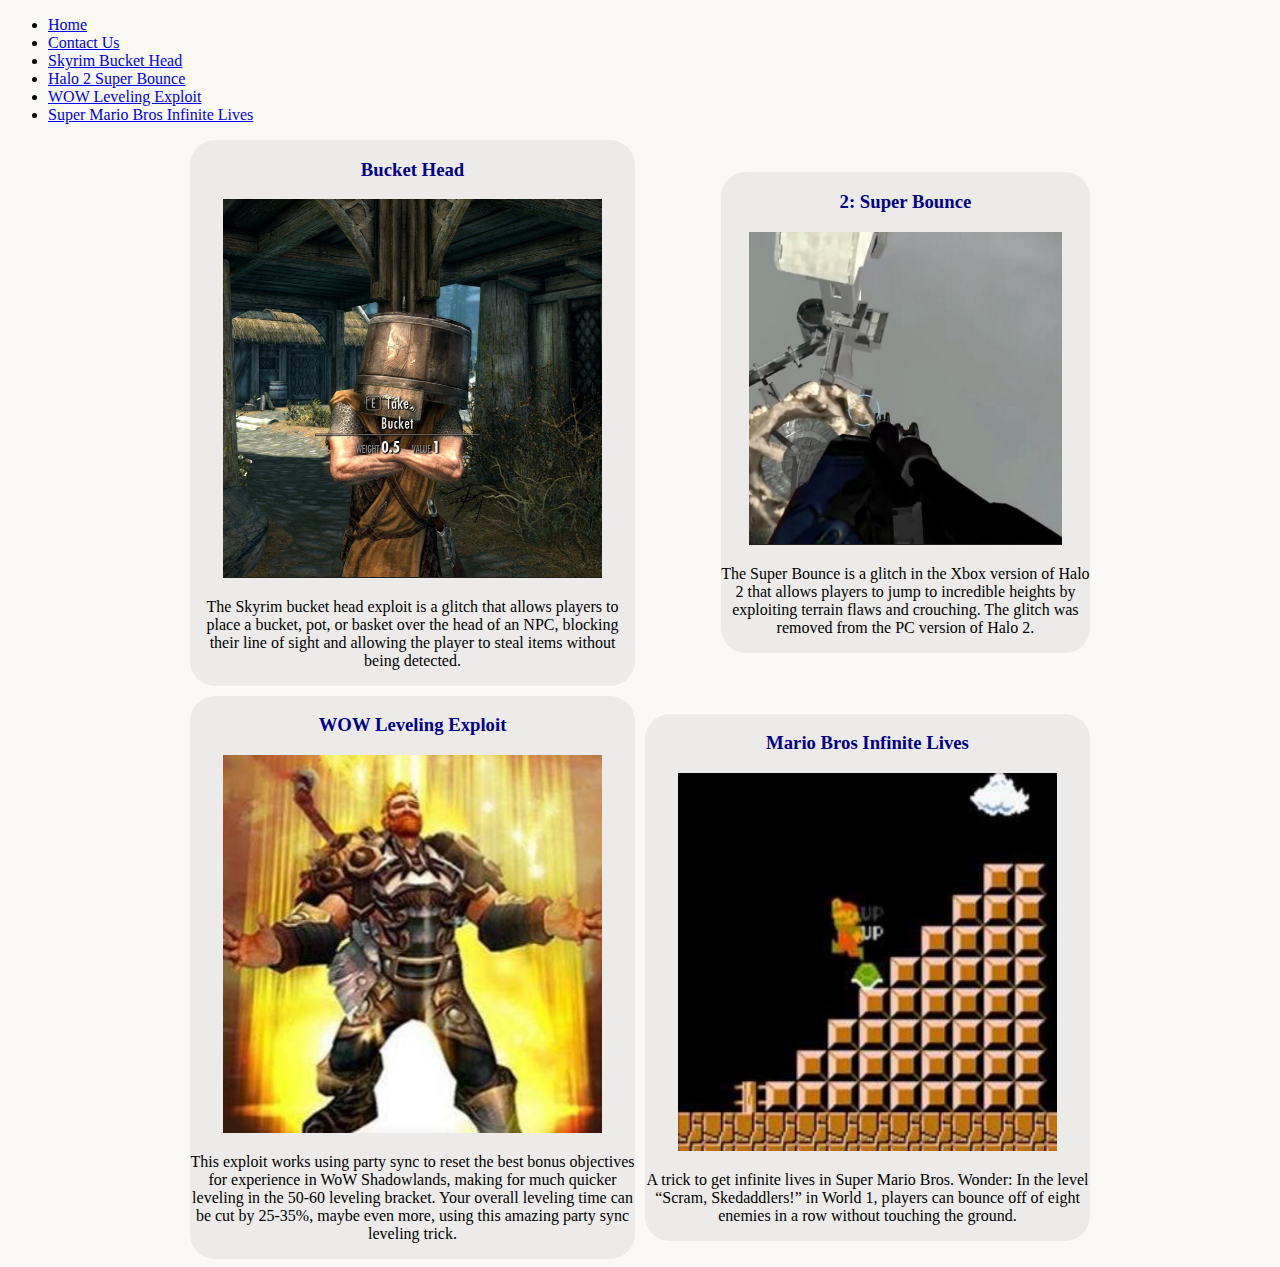
<file: index.html>
<!doctype html>
<html lang="en">
    <head>
        <title>Video Game Exploits</title>
        <!-- Required meta tags -->
        <meta charset="utf-8" />
        <meta
            name="viewport"
            content="width=device-width, initial-scale=1, shrink-to-fit=no"
        />

        <!-- Bootstrap CSS v5.2.1 -->
        <link
            href="https://cdn.jsdelivr.net/npm/bootstrap@5.3.2/dist/css/bootstrap.min.css"
            rel="stylesheet"
            integrity="sha384-T3c6CoIi6uLrA9TneNEoa7RxnatzjcDSCmG1MXxSR1GAsXEV/Dwwykc2MPK8M2HN"
            crossorigin="anonymous"
        />
        <link rel="stylesheet" href="./Styles/homepage.css">
    </head>

    <body>
        <header>
            <!--Bootstrap Navbar-->
            <nav class="navbar navbar-expand-sm bg-dark navbar-dark">
                <div class="container-fluid">
                    <ul class="navbar-nav">
                        <li class="nav-item"><a href="#" class="nav-link active">Home</a></li>
                        <li class="nav-item"><a href="./Pages/contact.html" class="nav-link">Contact Us</a></li>
                        <li class="nav-item"><a href="./Pages/bucketHead.html" class="nav-link">Skyrim Bucket Head</a></li>
                        <li class="nav-item"><a href="./Pages/superBounce.html" class="nav-link">Halo 2 Super Bounce</a></li>
                        <li class="nav-item"><a href="./Pages/leveling.html" class="nav-link">WOW Leveling Exploit</a></li>
                        <li class="nav-item"><a href="./Pages/infiniteLives.html" class="nav-link">Super Mario Bros Infinite Lives</a></li>
                    </ul>
                </div>
            </nav>
        </header>
        <main>
            <!--Main Div Containing All Content-->
            <div class="content">
                <!--A block of content-->
                <div class="block">
                    <!--Block Title-->
                    <h3 class="blockTitle"><a class="blockLink" href="./Pages/bucketHead.html">Bucket Head</a></h3>
                    <!--Block Image-->
                    <img src="./Images/SkyrimBucketHead.png" alt="A Picture from Skyrim">
                    <!--Block Paragraph-->
                    <p class="blockParagraph">
                        The Skyrim bucket head exploit is a glitch that allows players to place a bucket, pot,
                        or basket over the head of an NPC, blocking their line of sight and allowing the player to steal items without being detected.
                    </p>
                </div>
                <!--A block of content-->
                <div class="block">
                    <!--Block Title-->
                    <h3 class="blockTitle"><a class="blockLink" href="./Pages/superBounce.html">2: Super Bounce</a></h3>
                    <!--Block Image-->
                    <img src="./Images/HaloTwoSuperBounce.png" alt="A halo player soaring above the map">
                    <!--Block Paragraph-->
                    <p class="blockParagraph">
                        The Super Bounce is a glitch in the Xbox version of Halo 2 that allows players to jump to incredible heights by exploiting terrain flaws and crouching.
                        The glitch was removed from the PC version of Halo 2.
                    </p>
                </div>
                <!--A block of content-->
                <div class="block">
                    <h3 class="blockTitle"><a class="blockLink" href="./Pages/leveling.html">WOW Leveling Exploit</a></h3>
                    <!--Block Title-->
                    <img src="./Images/WOWLevelingExploit.jpg" alt="A Barbarian leveling up in WOW">
                    <p class="blockParagraph">
                    <!--Block Image-->
                        This exploit works using party sync to reset the best bonus objectives for experience in WoW Shadowlands,
                        making for much quicker leveling in the 50-60 leveling bracket. Your overall leveling time can be cut by 25-35%,
                    <!--Block Paragraph-->
                        maybe even more, using this amazing party sync leveling trick.
                    </p>
                </div>
                <!--A block of content-->
                <div class="block">
                    <h3 class="blockTitle"><a class="blockLink" href="./Pages/infiniteLives.html">Mario Bros Infinite Lives</a></h3>
                    <img src="./Images/MarioInfiniteLives.jpg" alt="Mario Jumping on a shell">
                    <!--Block Title-->
                    <p class="blockParagraph">
                        A trick to get infinite lives in Super Mario Bros.
                        Wonder: In the level “Scram, Skedaddlers!” in World 1, players can bounce off of eight enemies in a row without touching the ground.
                    <!--Block Image-->
                    </p>
                </div>
            </div>
                    <!--Block Paragraph-->
        </main>
        <!-- Bootstrap JavaScript Libraries -->
        <script
            src="https://cdn.jsdelivr.net/npm/@popperjs/core@2.11.8/dist/umd/popper.min.js"
            integrity="sha384-I7E8VVD/ismYTF4hNIPjVp/Zjvgyol6VFvRkX/vR+Vc4jQkC+hVqc2pM8ODewa9r"
            crossorigin="anonymous"
        ></script>

        <script
            src="https://cdn.jsdelivr.net/npm/bootstrap@5.3.2/dist/js/bootstrap.min.js"
            integrity="sha384-BBtl+eGJRgqQAUMxJ7pMwbEyER4l1g+O15P+16Ep7Q9Q+zqX6gSbd85u4mG4QzX+"
            crossorigin="anonymous"
        ></script>
    </body>
</html>
</file>
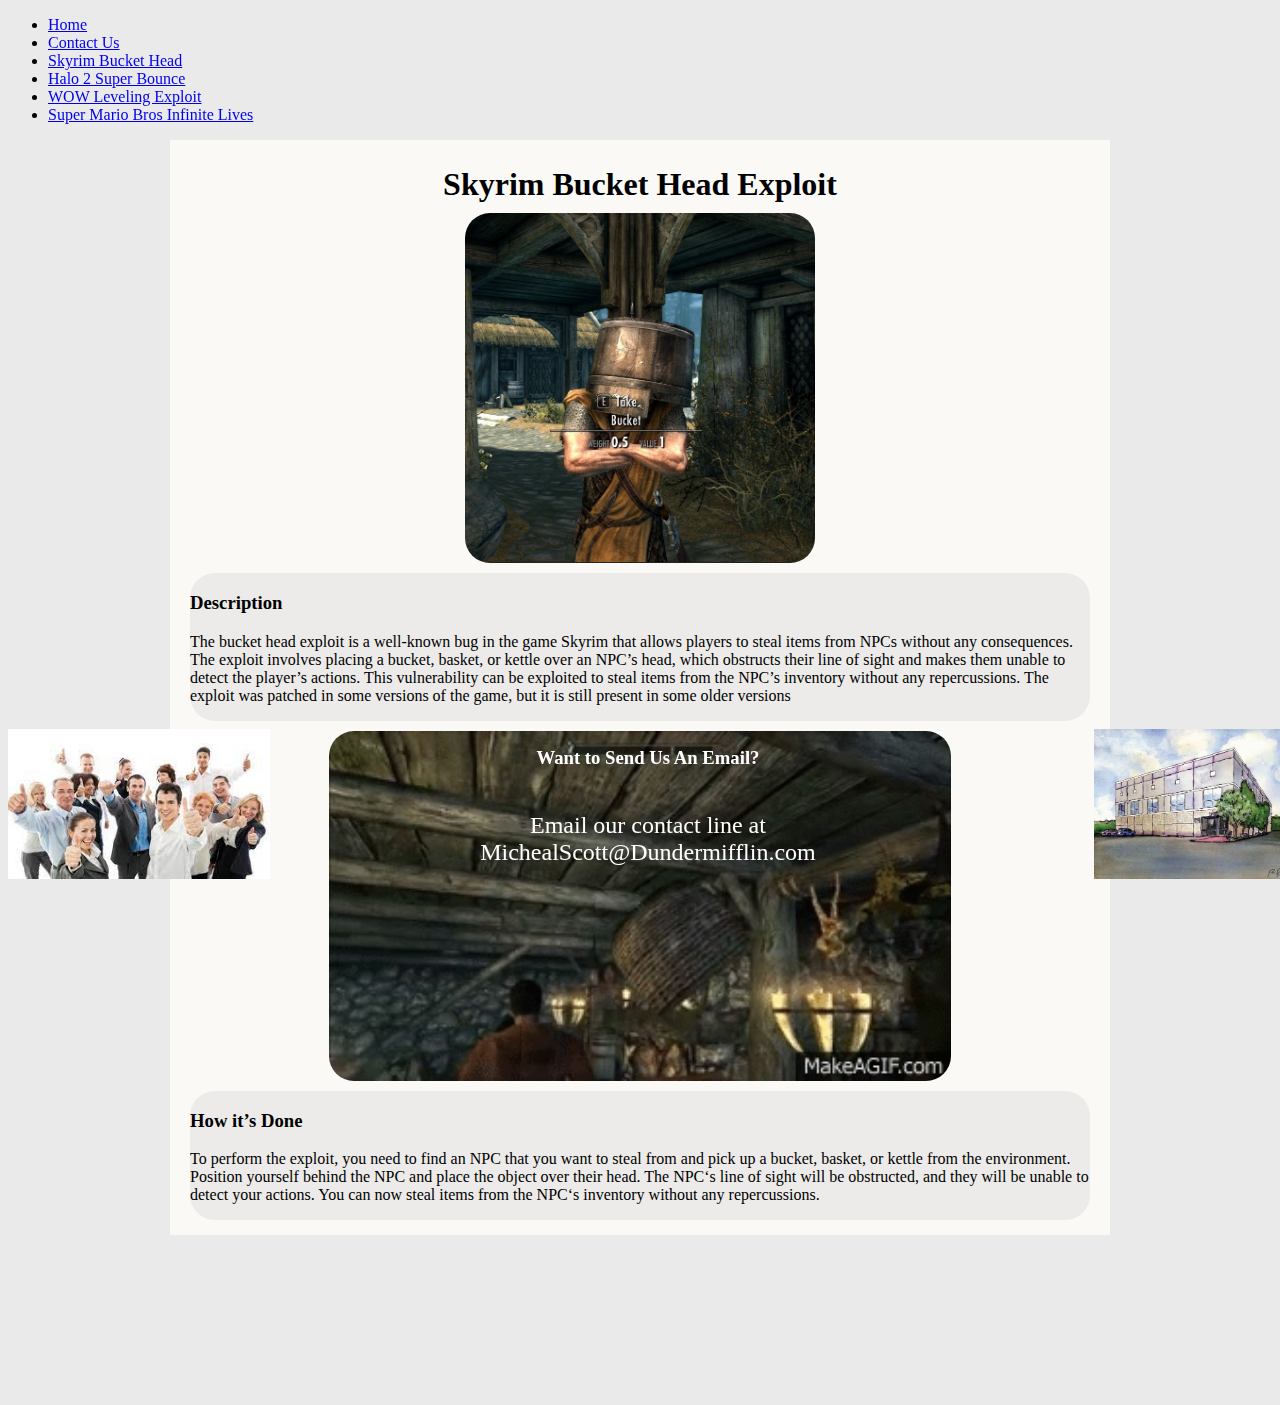
<file: Pages/bucketHead.html>
<!doctype html>
<html lang="en">
    <head>
        <title>Skyrim Buckethead Exploit</title>
        <!-- Required meta tags -->
        <meta charset="utf-8" />
        <meta
            name="viewport"
            content="width=device-width, initial-scale=1, shrink-to-fit=no"
        />

        <!-- Bootstrap CSS v5.2.1 -->
        <link
            href="https://cdn.jsdelivr.net/npm/bootstrap@5.3.2/dist/css/bootstrap.min.css"
            rel="stylesheet"
            integrity="sha384-T3c6CoIi6uLrA9TneNEoa7RxnatzjcDSCmG1MXxSR1GAsXEV/Dwwykc2MPK8M2HN"
            crossorigin="anonymous"
        />
        <link rel="stylesheet" href="../Styles/main.css">
    </head>

    <body>
        <header>
            <!--Bootstrap Navbar-->
            <nav class="navbar navbar-expand-sm bg-dark navbar-dark">
                <div class="container-fluid">
                    <ul class="navbar-nav">
                        <!--Nav links inside of nav items-->
                        <li class="nav-item"><a href="../index.html" class="nav-link active">Home</a></li>
                        <li class="nav-item"><a href="./contact.html" class="nav-link">Contact Us</a></li>
                        <li class="nav-item"><a href="./bucketHead.html" class="nav-link">Skyrim Bucket Head</a></li>
                        <li class="nav-item"><a href="./superBounce.html" class="nav-link">Halo 2 Super Bounce</a></li>
                        <li class="nav-item"><a href="./leveling.html" class="nav-link">WOW Leveling Exploit</a></li>
                        <li class="nav-item"><a href="./infiniteLives.html" class="nav-link">Super Mario Bros Infinite Lives</a></li>
                    </ul>
                </div>
            </nav>
        </header>
        <main>
            <!--The div containing the main content-->
            <div class="content mt-2">
                <!--Page Header-->
                <h1 class="text-center">Skyrim Bucket Head Exploit</h1>
                <!--First image of the page-->
                <img src="../Images/SkyrimBucketHead.png" alt="">
                <!--A block inside of the webpage-->
                <div class="block">
                    <!--The block title-->
                    <h3 class="blockTitle">Description</h3>
                    <!--Text inside of the block-->
                    <p class="blockParagraph">
                        The bucket head exploit is a well-known bug in the game Skyrim that allows players to steal items from NPCs without any consequences.
                        The exploit involves placing a bucket, basket, or kettle over an NPC&CloseCurlyQuote;s head, which obstructs their line of sight and makes them unable to detect the player&CloseCurlyQuote;s actions.
                        This vulnerability can be exploited to steal items from the NPC&CloseCurlyQuote;s inventory without any repercussions.
                        The exploit was patched in some versions of the game, but it is still present in some older versions</p>
                </div>
                <img src="../Images/SkyrimBucketHead.gif" alt="">
                <div class="block">
                    <!--The block title-->
                    <h3 class="blockTitle">How it&CloseCurlyQuote;s Done</h3>
                    <!--Text inside of the block-->
                    <p class="blockParagraph">
                        To perform the exploit, you need to find an NPC that you want to steal from and pick up a bucket, basket, or kettle from the environment.
                        Position yourself behind the NPC and place the object over their head.
                        The NPC&OpenCurlyQuote;s line of sight will be obstructed, and they will be unable to detect your actions.
                        You can now steal items from the NPC&OpenCurlyQuote;s inventory without any repercussions.
                    </p>
                </div>
            </div>
        </main>
        <!--Footer-->
        <div class="footer bg-secondary">
                <img src="../Images/ContactUsOne.jpg" alt="Happy Employees" class="footerImg">
                <h3 class="subtitle">Want to Send Us An Email?</h3>
                <img src="../Images/ContactUsTwo.jpg" alt="" class="footerImg">
                <p class="footerText"> Email our contact line at MichealScott@Dundermifflin.com</p>
            </div>
        <!-- Bootstrap JavaScript Libraries -->
        <script
            src="https://cdn.jsdelivr.net/npm/@popperjs/core@2.11.8/dist/umd/popper.min.js"
            integrity="sha384-I7E8VVD/ismYTF4hNIPjVp/Zjvgyol6VFvRkX/vR+Vc4jQkC+hVqc2pM8ODewa9r"
            crossorigin="anonymous"
        ></script>

        <script
            src="https://cdn.jsdelivr.net/npm/bootstrap@5.3.2/dist/js/bootstrap.min.js"
            integrity="sha384-BBtl+eGJRgqQAUMxJ7pMwbEyER4l1g+O15P+16Ep7Q9Q+zqX6gSbd85u4mG4QzX+"
            crossorigin="anonymous"
        ></script>
    </body>
</html>
</file>
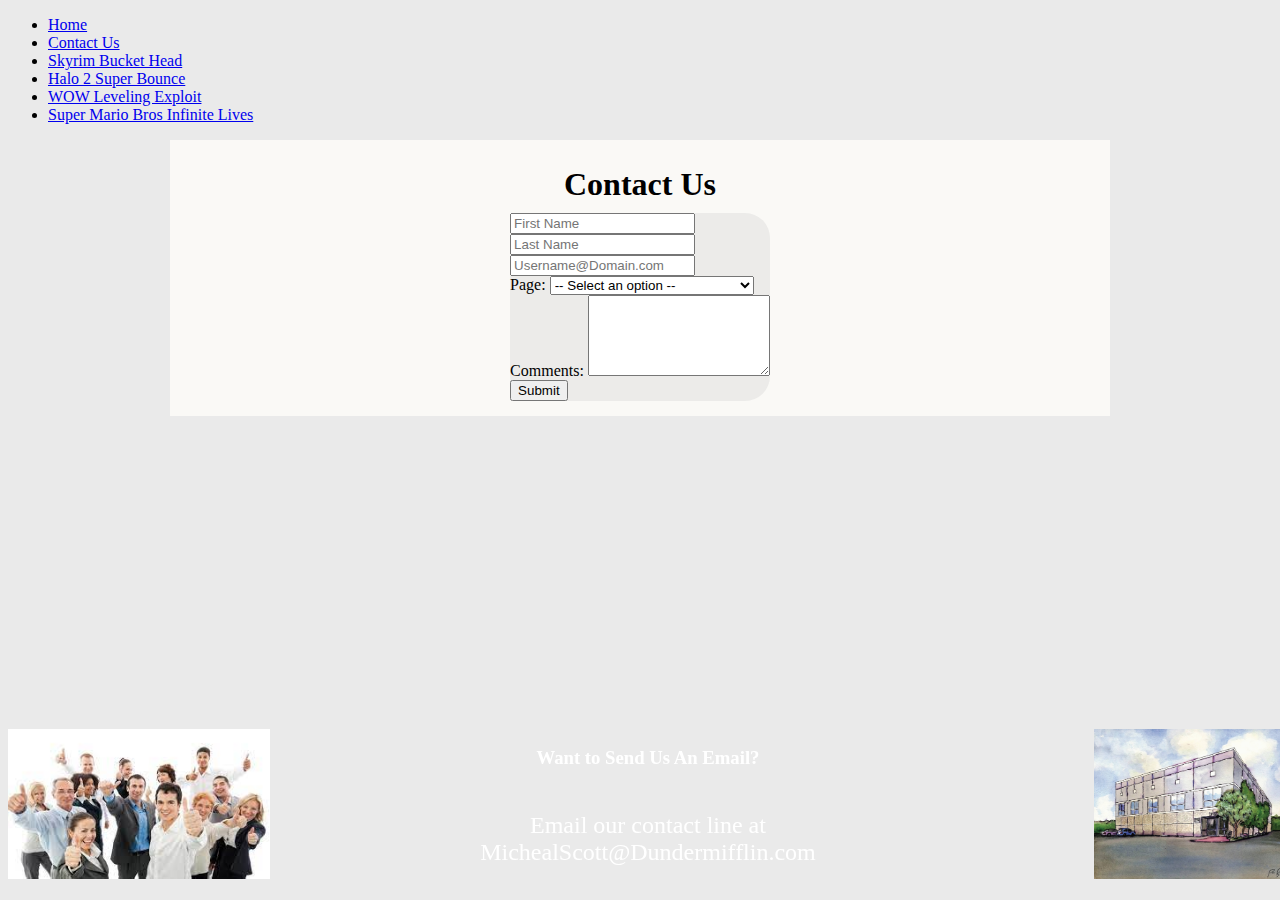
<file: Pages/contact.html>
<!doctype html>
<html lang="en">
    <head>
        <title>Contact Us</title>
        <!-- Required meta tags -->
        <meta charset="utf-8" />
        <meta
            name="viewport"
            content="width=device-width, initial-scale=1, shrink-to-fit=no"
        />

        <!-- Bootstrap CSS v5.2.1 -->
        <link
            href="https://cdn.jsdelivr.net/npm/bootstrap@5.3.2/dist/css/bootstrap.min.css"
            rel="stylesheet"
            integrity="sha384-T3c6CoIi6uLrA9TneNEoa7RxnatzjcDSCmG1MXxSR1GAsXEV/Dwwykc2MPK8M2HN"
            crossorigin="anonymous"
        />
        <link rel="stylesheet" href="../Styles/main.css">
    </head>

    <body>
        <header>
            <!--Bootstrap Navbar-->
            <nav class="navbar navbar-expand-sm bg-dark navbar-dark">
                <div class="container-fluid">
                    <ul class="navbar-nav">
                        <!--Nav links inside of nav items-->
                        <li class="nav-item"><a href="../index.html" class="nav-link active">Home</a></li>
                        <li class="nav-item"><a href="./contact.html" class="nav-link">Contact Us</a></li>
                        <li class="nav-item"><a href="./bucketHead.html" class="nav-link">Skyrim Bucket Head</a></li>
                        <li class="nav-item"><a href="./superBounce.html" class="nav-link">Halo 2 Super Bounce</a></li>
                        <li class="nav-item"><a href="./leveling.html" class="nav-link">WOW Leveling Exploit</a></li>
                        <li class="nav-item"><a href="./infiniteLives.html" class="nav-link">Super Mario Bros Infinite Lives</a></li>
                    </ul>
                </div>
            </nav>
        </header>
        <main>
            <!--The div containing the main content-->
            <div class="my-3 content">
                <!--Page Header-->
                <h1 class="text-center">Contact Us</h1>
            <!--Block Containing Form content-->
            <form class="block p-4">
                <div class="row mb-3">
                    <!--First name and last name inputs-->
                    <div class="col">
                        <input type="text" class="form-control" placeholder="First Name" name="FName">
                    </div>
                    <div class="col">
                        <input type="text" class="form-control" placeholder="Last Name" name="LName">
                    </div>
                </div>
                <!--Row containing the email field-->
                <div class="row mb-3">
                    <div class="col">
                        <input type="email" class="form-control w-50 mx-auto" placeholder="Username@Domain.com">
                    </div>
                </div>
                <!--Page Select Dropdown-->
                <div class="row mb-3">
                    <div class="col">
                        <label for="pageSelect" class="">Page:</label>
                        <select id="pageSelect" class="form-select mx-auto w-75">
                            <option disabled="" selected=""> -- Select an option --</option>
                            <option>Skyrim Bucket Head Exploit</option>
                            <option>Halo 2 Super Bounce Exploit</option>
                            <option>WOW Leveling Exploit</option>
                            <option>Super Mario Bros Infinite Lives</option>
                        </select>
                    </div>
                </div>
                <!--Comment Box-->
                <div class="row mb-3">
                    <div class="col">
                        <label for="comment">Comments:</label>
                        <textarea class="form-control" id="comment" rows="5"></textarea>
                    </div>
                </div>
                <!--Submit Button-->
                <div class="row mb-3">
                    <div class="col d-flex justify-content-center">
                        <button type="submit" class="btn btn-primary">Submit</button>
                    </div>    
                </div>
            </form>
            </div>
        </main>
        <!--Footer-->
        <footer>
            <div class="footer bg-secondary">
                <img src="../Images/ContactUsOne.jpg" alt="Happy Employees" class="footerImg">
                <h3 class="subtitle">Want to Send Us An Email?</h3>
                <img src="../Images/ContactUsTwo.jpg" alt="" class="footerImg">
                <p class="footerText"> Email our contact line at MichealScott@Dundermifflin.com</p>
            </div>
        </footer>
        <!-- Bootstrap JavaScript Libraries -->
        <script
            src="https://cdn.jsdelivr.net/npm/@popperjs/core@2.11.8/dist/umd/popper.min.js"
            integrity="sha384-I7E8VVD/ismYTF4hNIPjVp/Zjvgyol6VFvRkX/vR+Vc4jQkC+hVqc2pM8ODewa9r"
            crossorigin="anonymous"
        ></script>

        <script
            src="https://cdn.jsdelivr.net/npm/bootstrap@5.3.2/dist/js/bootstrap.min.js"
            integrity="sha384-BBtl+eGJRgqQAUMxJ7pMwbEyER4l1g+O15P+16Ep7Q9Q+zqX6gSbd85u4mG4QzX+"
            crossorigin="anonymous"
        ></script>
    </body>
</html>
</file>
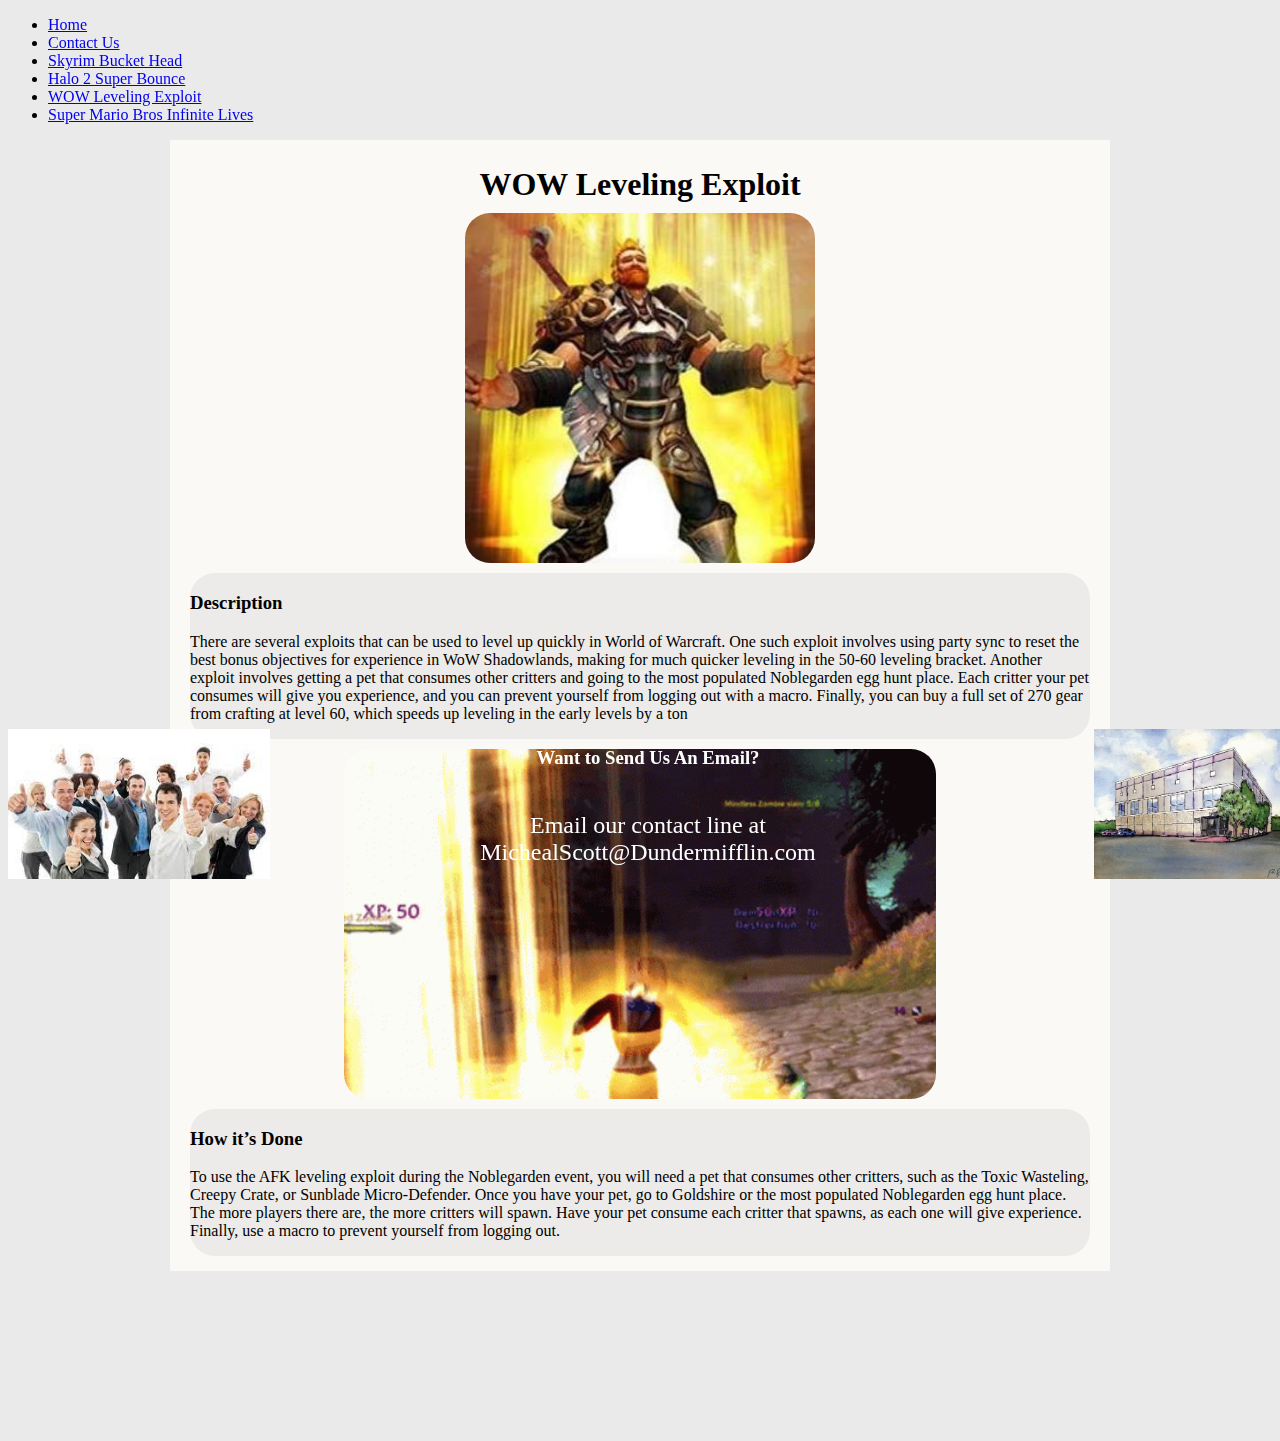
<file: Pages/leveling.html>
<!doctype html>
<html lang="en">
    <head>
        <title>WOW Leveling Exploit</title>
        <!-- Required meta tags -->
        <meta charset="utf-8" />
        <meta
            name="viewport"
            content="width=device-width, initial-scale=1, shrink-to-fit=no"
        />

        <!-- Bootstrap CSS v5.2.1 -->
        <link
            href="https://cdn.jsdelivr.net/npm/bootstrap@5.3.2/dist/css/bootstrap.min.css"
            rel="stylesheet"
            integrity="sha384-T3c6CoIi6uLrA9TneNEoa7RxnatzjcDSCmG1MXxSR1GAsXEV/Dwwykc2MPK8M2HN"
            crossorigin="anonymous"
        />
        <link rel="stylesheet" href="../Styles/main.css">
    </head>

    <body>
        <header>
            <!--Bootstrap Navbar-->
            <nav class="navbar navbar-expand-sm bg-dark navbar-dark">
                <div class="container-fluid">
                    <ul class="navbar-nav">
                        <li class="nav-item"><a href="../index.html" class="nav-link active">Home</a></li>
                        <li class="nav-item"><a href="./contact.html" class="nav-link">Contact Us</a></li>
                        <li class="nav-item"><a href="./bucketHead.html" class="nav-link">Skyrim Bucket Head</a></li>
                        <li class="nav-item"><a href="./superBounce.html" class="nav-link">Halo 2 Super Bounce</a></li>
                        <li class="nav-item"><a href="./leveling.html" class="nav-link">WOW Leveling Exploit</a></li>
                        <li class="nav-item"><a href="./infiniteLives.html" class="nav-link">Super Mario Bros Infinite Lives</a></li>
                    </ul>
                </div>
            </nav>
        </header>
        <main>
            <!--The div containing the main content-->
            <div class="content mt-2">
                <!--Page Header-->
                <h1 class="text-center">WOW Leveling Exploit</h1>
                <!--First image of the page-->
                <img src="../Images/WOWLevelingExploit.jpg" alt="">
                <!--Block inside of the webpage-->
                <div class="block">
                    <!--Block header-->
                    <h3 class="blockTitle">Description</h3>
                    <!--Block Paragraph-->
                    <p class="blockParagraph">
                        There are several exploits that can be used to level up quickly in World of Warcraft. One such exploit involves using party sync to reset the best bonus objectives for experience in WoW Shadowlands, making for much quicker leveling in the 50-60 leveling bracket. Another exploit involves getting a pet that consumes other critters and going to the most populated Noblegarden egg hunt place. Each critter your pet consumes will give you experience, and you can prevent yourself from logging out with a macro. Finally, you can buy a full set of 270 gear from crafting at level 60, which speeds up leveling in the early levels by a ton                </div>
                <img src="../Images/WOWLevelUp.gif" alt="">
                <!--Block inside of the webpage-->
                <div class="block">
                    <!--Block header-->
                    <h3 class="blockTitle">How it&CloseCurlyQuote;s Done</h3>
                    <!--Block Paragraph-->
                    <p class="blockParagraph">To use the AFK leveling exploit during the Noblegarden event, you will need a pet that consumes other critters, such as the Toxic Wasteling, Creepy Crate, or Sunblade Micro-Defender. Once you have your pet, go to Goldshire or the most populated Noblegarden egg hunt place. The more players there are, the more critters will spawn. Have your pet consume each critter that spawns, as each one will give experience. Finally, use a macro to prevent yourself from logging out.</p>
                </div>
            </div>
        </main>
        <!--Footer-->
        <div class="footer bg-secondary">
                <img src="../Images/ContactUsOne.jpg" alt="Happy Employees" class="footerImg">
                <h3 class="subtitle">Want to Send Us An Email?</h3>
                <img src="../Images/ContactUsTwo.jpg" alt="" class="footerImg">
                <p class="footerText"> Email our contact line at MichealScott@Dundermifflin.com</p>
            </div>
        <!-- Bootstrap JavaScript Libraries -->
        <script
            src="https://cdn.jsdelivr.net/npm/@popperjs/core@2.11.8/dist/umd/popper.min.js"
            integrity="sha384-I7E8VVD/ismYTF4hNIPjVp/Zjvgyol6VFvRkX/vR+Vc4jQkC+hVqc2pM8ODewa9r"
            crossorigin="anonymous"
        ></script>

        <script
            src="https://cdn.jsdelivr.net/npm/bootstrap@5.3.2/dist/js/bootstrap.min.js"
            integrity="sha384-BBtl+eGJRgqQAUMxJ7pMwbEyER4l1g+O15P+16Ep7Q9Q+zqX6gSbd85u4mG4QzX+"
            crossorigin="anonymous"
        ></script>
    </body>
</html>
</file>
<file: Styles/homepage.css>
body{
    background-color: #FAF9F6;
}

/*Formats the appearance of the central page aspect*/
.content{
    max-width: 900px;
    margin:auto;
    display:grid;
    grid-template-columns: repeat(12, 1fr);
    align-items: center;
    gap:10px;
}
/*Formats the appearance of the card like blocks*/
.block{
    text-align: center;
    background-color: #d3d3d35a;
    border-radius:25px;
}
/*Formats the appearance of the images inside of the blocks*/
.block > img{
    width:85%;
}
/*Specificaly target certain positions to certain blocks*/
.block:first-of-type{
    grid-column: span 6;
}
.block:nth-of-type(2){
    grid-column-start:8;
    grid-column-end: 13;
}
.block:nth-of-type(3), .block:nth-of-type(4){
    grid-column: span 6;
}
/*Format the block links*/
.blockLink{
    text-decoration: none;
    color: darkblue;
}
</file>
<file: Styles/main.css>
/*Format the body*/
body{
    background-color: #eaeaea;
    margin-bottom:170px;
}
/*Header Format*/
header{
    position:sticky;
    top:0;
}
/*Main Content Format*/
.content{
    max-width: 900px;
    margin:auto;
    display:grid;
    justify-items:center ;
    background-color: #FAF9F6;
    padding: 5px 20px 5px 20px;
}
/*Apply margin between items inside of content*/
.content > *{
    margin-bottom:10px;
}
/*Apply a height to the images inside of the content*/
.content > img{
    border-radius: 25px;
    height:350px;
}
/*Apply css to the blocks*/
.block{
    background-color: #d3d3d35a;
    border-radius:25px;
}
/*Make the footer look proper*/
.footer{
    display:grid;
    position: fixed;
    bottom:0;
    padding:10px 0px 10px 0;
    grid-template-columns: 2fr 3fr 2fr;
    justify-items: center;
    width:100vw;
    color: white;
}
/*Images on the footer*/
.footerImg{
    justify-self: start;
    grid-row:span 5;
    max-height:150px;
}
/*Makes second image stay on the far left*/
.footerImg:nth-of-type(2){
    justify-self: end;
}
/*Footer Text*/
.footerText{
    grid-row:span 4;
    text-align: center;
    font-size:1.5em;
}
</file>
